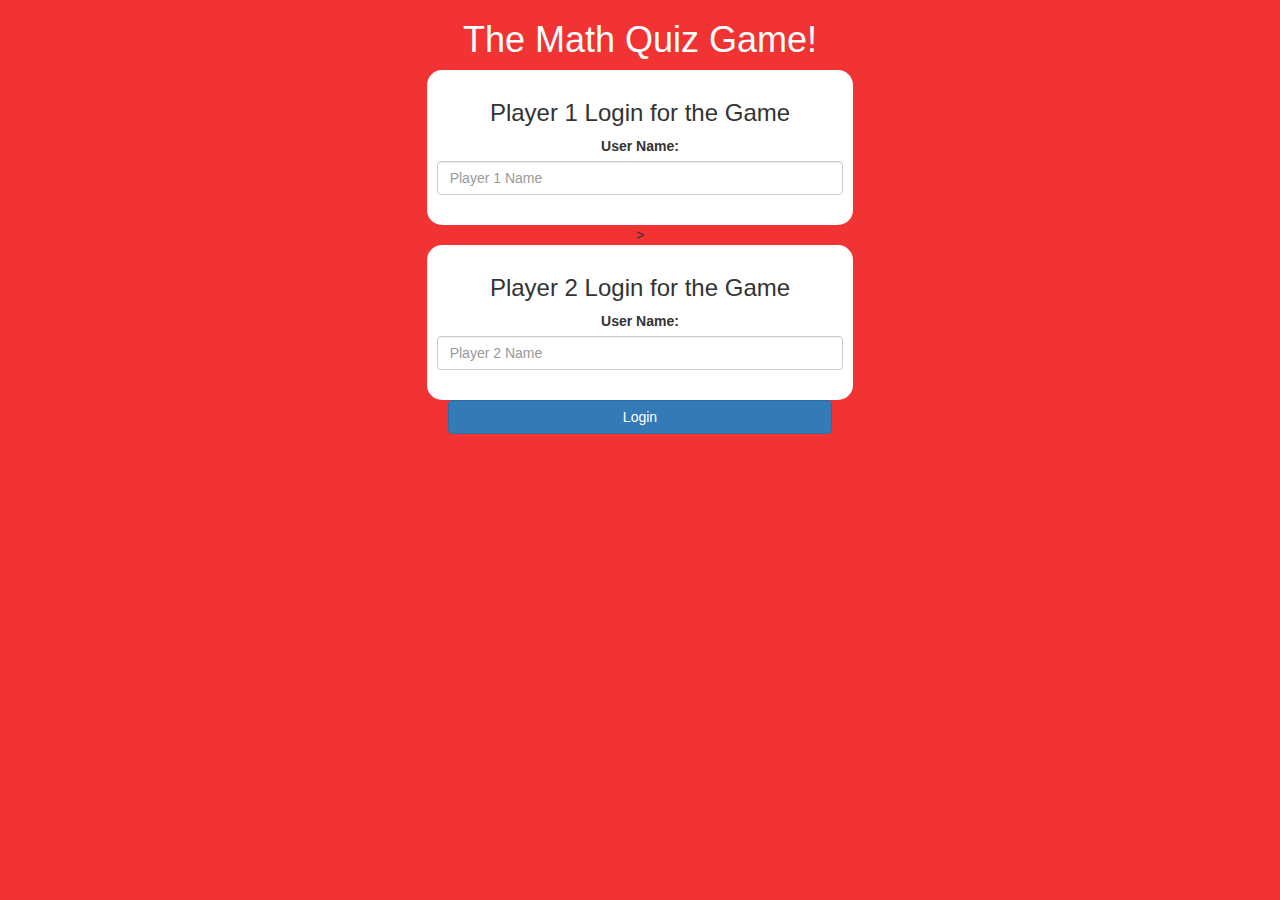
<file: index.html>
<!DOCTYPE html>
<html>
<head>
	<title>Guess The Word</title>

<meta name="viewport" content="width=device-width, initial-scale=1">
<link rel="stylesheet" href="https://maxcdn.bootstrapcdn.com/bootstrap/3.4.0/css/bootstrap.min.css">
<script src="https://ajax.googleapis.com/ajax/libs/jquery/3.4.1/jquery.min.js"></script>
<script src="https://maxcdn.bootstrapcdn.com/bootstrap/3.4.0/js/bootstrap.min.js"></script>

<link rel="stylesheet" type="text/css" href="maqu.css">

<script src="mathQuizPageLogin.js"></script>
</head>
<body>
    <h1 style="color: white; text-align: center;">The Math Quiz Game!</h1>

    <center>
        <div class="col-lg-4  col-sm-8 col-xs-11 login_div1">
            <h3>Player 1 Login for the Game</h3>
            <label>User Name:</label>
            <input type="text" id="player_1_input_name" class="form-control" placeholder="Player 1 Name">
            <br>
        </div>
>
        <div class="col-lg-4  col-sm-8 col-xs-11 login_div2">
            <h3>Player 2 Login for the Game</h3>
            <label>User Name:</label>
            <input type="text" id="player_2_input_name" class="form-control" placeholder="Player 2 Name">
            <br>
        </div>

        <button style="width: 30%; padding-top: 10;" class="btn btn-primary" onclick="AddUser()">Login</button>


    </center>



</body>
</html>
</file>
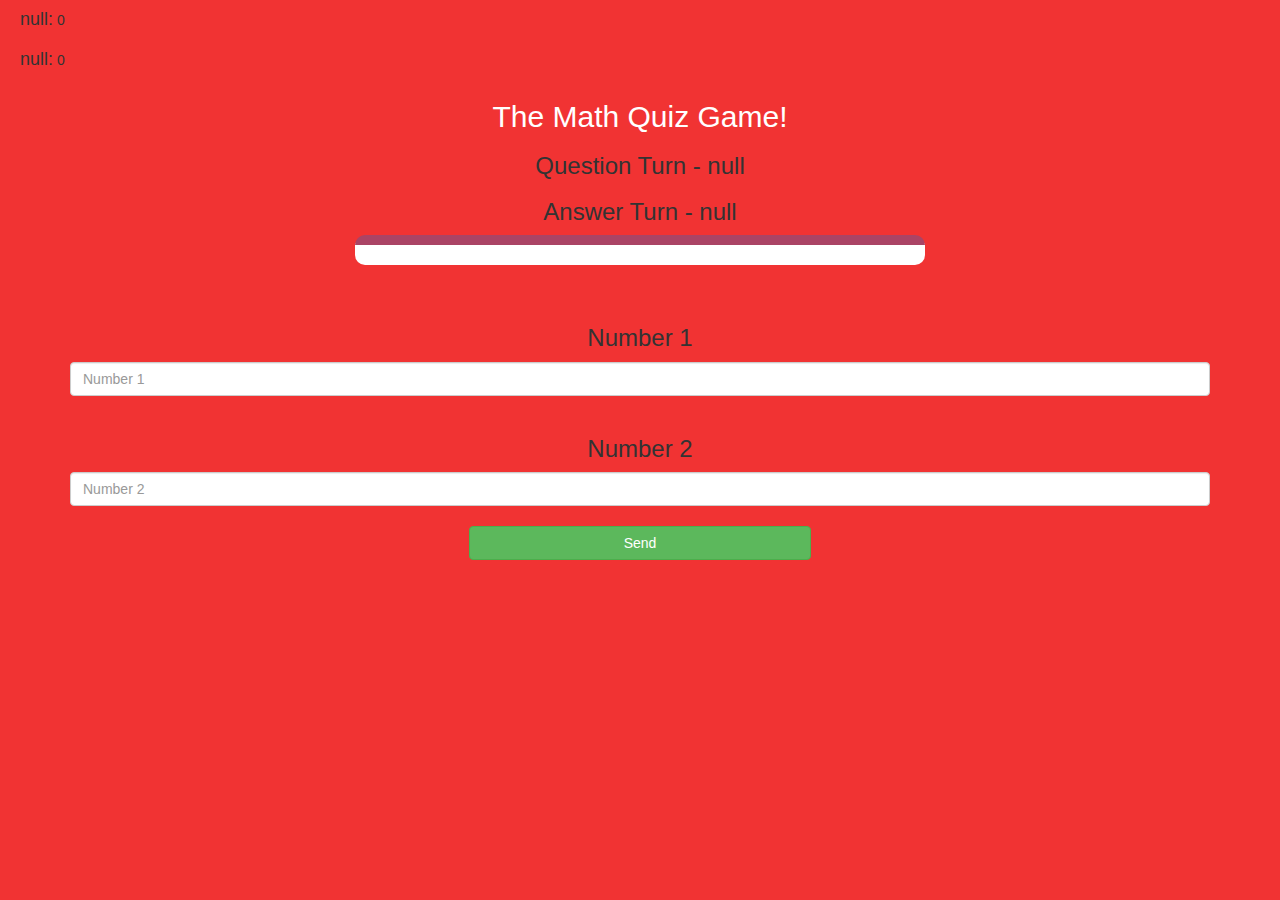
<file: mathQuizPage.html>
<!DOCTYPE html>
<html>
<head>
	<title>The Math Quiz Game!</title>

<meta name="viewport" content="width=device-width, initial-scale=1">
<link rel="stylesheet" href="https://maxcdn.bootstrapcdn.com/bootstrap/3.4.0/css/bootstrap.min.css">
<script src="https://ajax.googleapis.com/ajax/libs/jquery/3.4.1/jquery.min.js"></script>
<script src="https://maxcdn.bootstrapcdn.com/bootstrap/3.4.0/js/bootstrap.min.js"></script>

<link rel="stylesheet" type="text/css" href="maqu.css">
</head>
<body>

	<h4 id="player_1_name"></h4>
	<span id="player_1_score"></span>

	<br>

	<h4 id="player_2_name"></h4>
	<span id="player_2_score"></span>

<div class="container">
	<center>
		<h2 style="color: white;">The Math Quiz Game!</h2>
		<h3 id="player_question">Quesion Turn -Player 1</h3>
		<h3 id="player_answer">Answer Turn - Player 2</h3>
		
		<div id="output" class="col-lg-6"></div>

		<br>
		<br>
        <h3>Number 1</h3>
		<input type="text" id="number_1" class="form-control" placeholder="Number 1">
		<br>
		<h3>Number 2</h3>
		<input type="text" id="number_2" class="form-control" placeholder="Number 2">

		<br>
		<button onclick="send()" class="btn btn-success" style="width: 30%;">Send</button>

	</center>
</div>

<script src="mathQuizPage.js"></script>
</body>
</html>
</file>
<file: maqu.css>
body
{
	background: rgb(241, 51, 51);
	
}
.login_div1 , .login_div2
{
    background: white;
    padding: 10px;
    float: none;
    border-radius: 15px;
}


#player_1_name , #player_2_name
{
	display: inline-block;
	margin-left: 20px;
} 
#word
{
	width: 60%;
}
#word_display
{
	letter-spacing: 5px;
}
#output
{
background: white;
border-radius: 10px;
border-top: 10px solid #AA4465;
padding: 10px;
float: none;
text-align: left;
}
</file>
